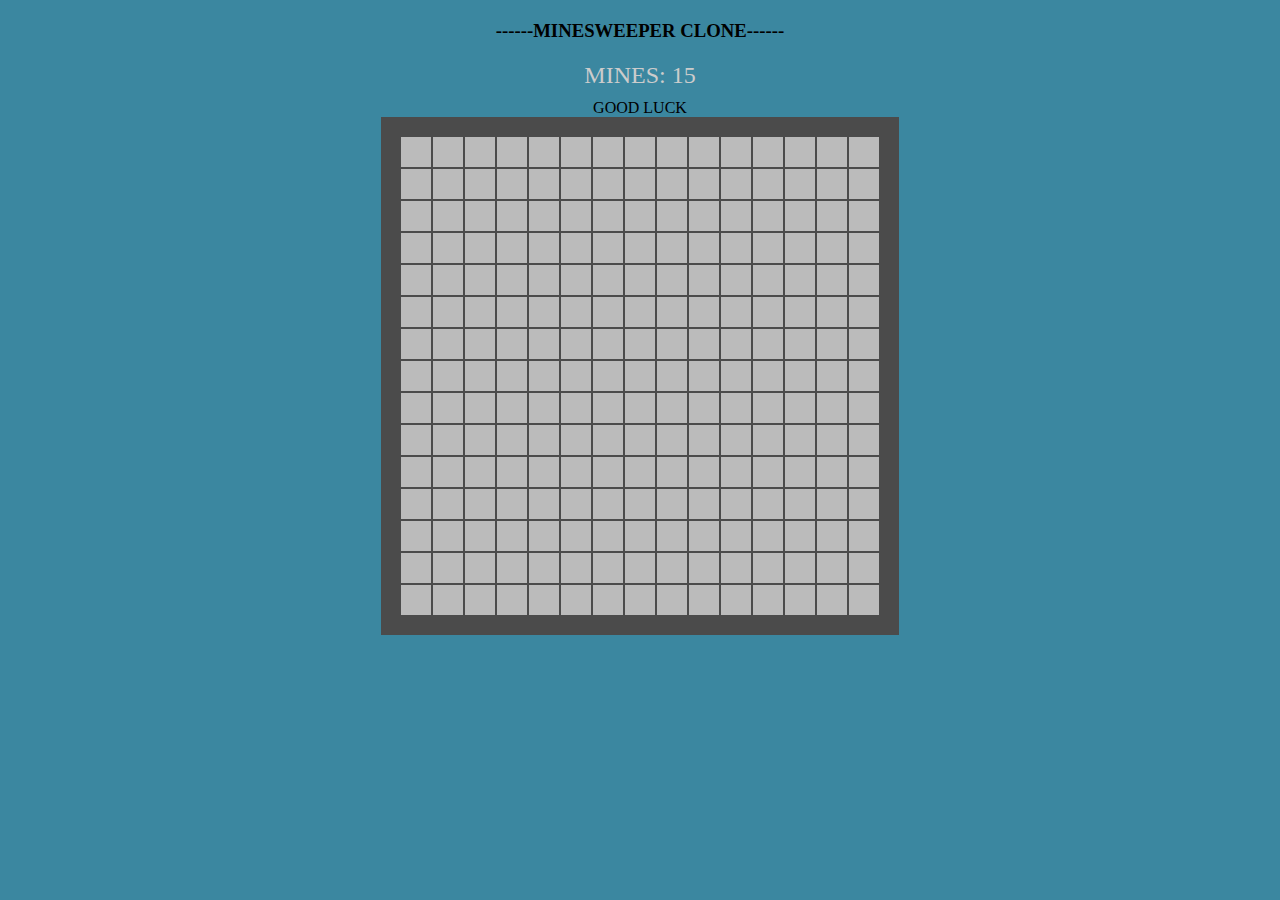
<file: html_projects/Games/Minesweeper Clone/index.html>
<!DOCTYPE html>
<html lang="en">

<style>
	h1{text-align: center;}
	body{background-color: lightblue;}
	h2{border-style: solid;}
</style>

<head>
	<meta charset="UTF-8">
	<meta name="viewport" content="width=device-width, initial-scale=1.0">

	<link rel="stylesheet" href="styles.css">

	<script src="script.js" type="module"></script>

	<title>Minesweeper Clone</title>
	</head>
<body>
	<h3 class="title">------MINESWEEPER CLONE------</h3>
	<div class="subtext">
		MINES: 15
	</div>
	<div>
		GOOD LUCK
	</div>
	<div class="board"></div>
</body>
</html>
</file>
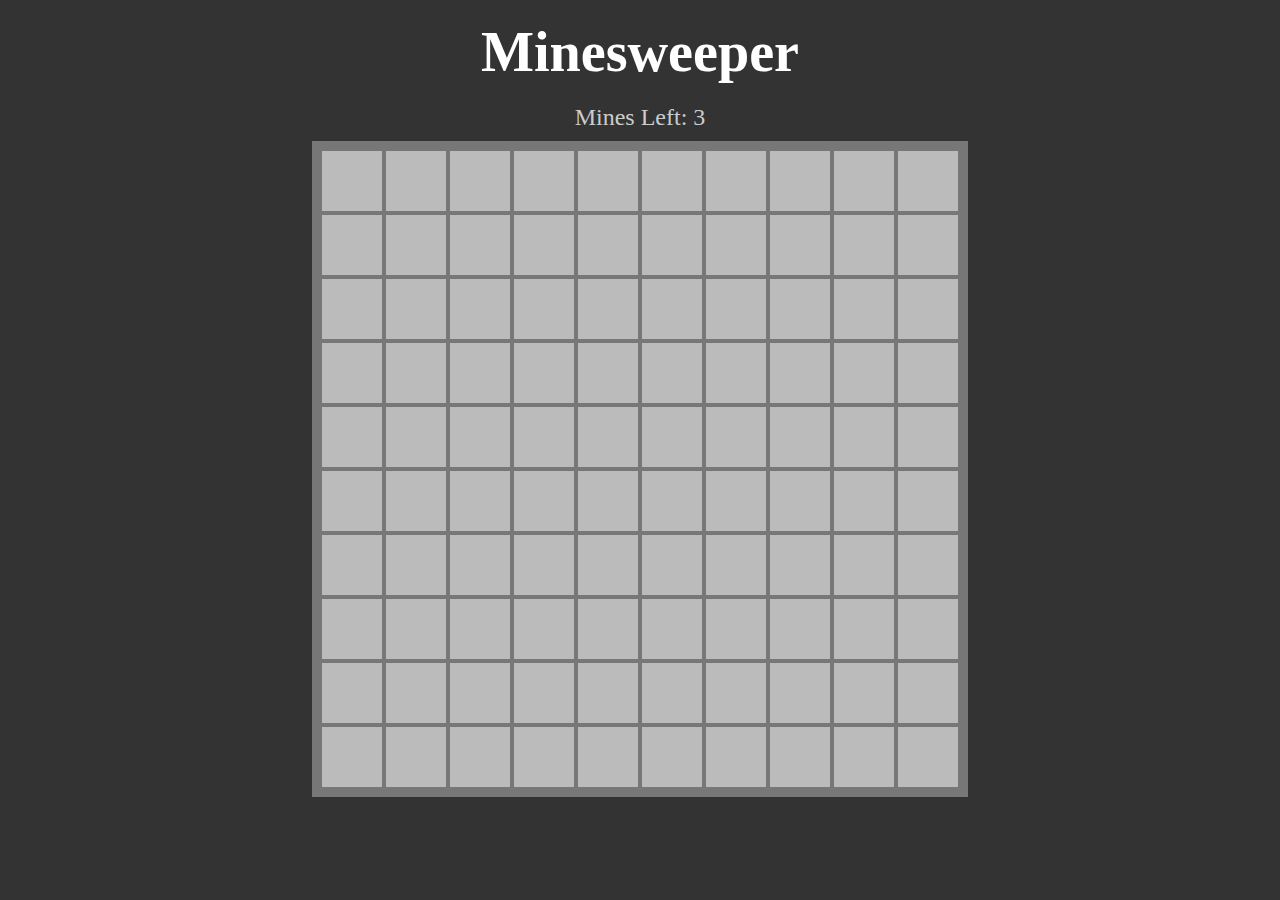
<file: html_projects/Games/ms/index.html>
<!DOCTYPE html>
<html lang="en">
<head>
  <meta charset="UTF-8">
  <meta name="viewport" content="width=device-width, initial-scale=1.0">
  <link rel="stylesheet" href="styles.css">
  <script src="script.js" type="module"></script>
  <title>Minesweeper</title>
</head>
<body>
  <h3 class="title">Minesweeper</h3>
  <div class="subtext">
    Mines Left: <span data-mine-count></span>
  </div>
  <div class="board"></div>
</body>
</html>
</file>
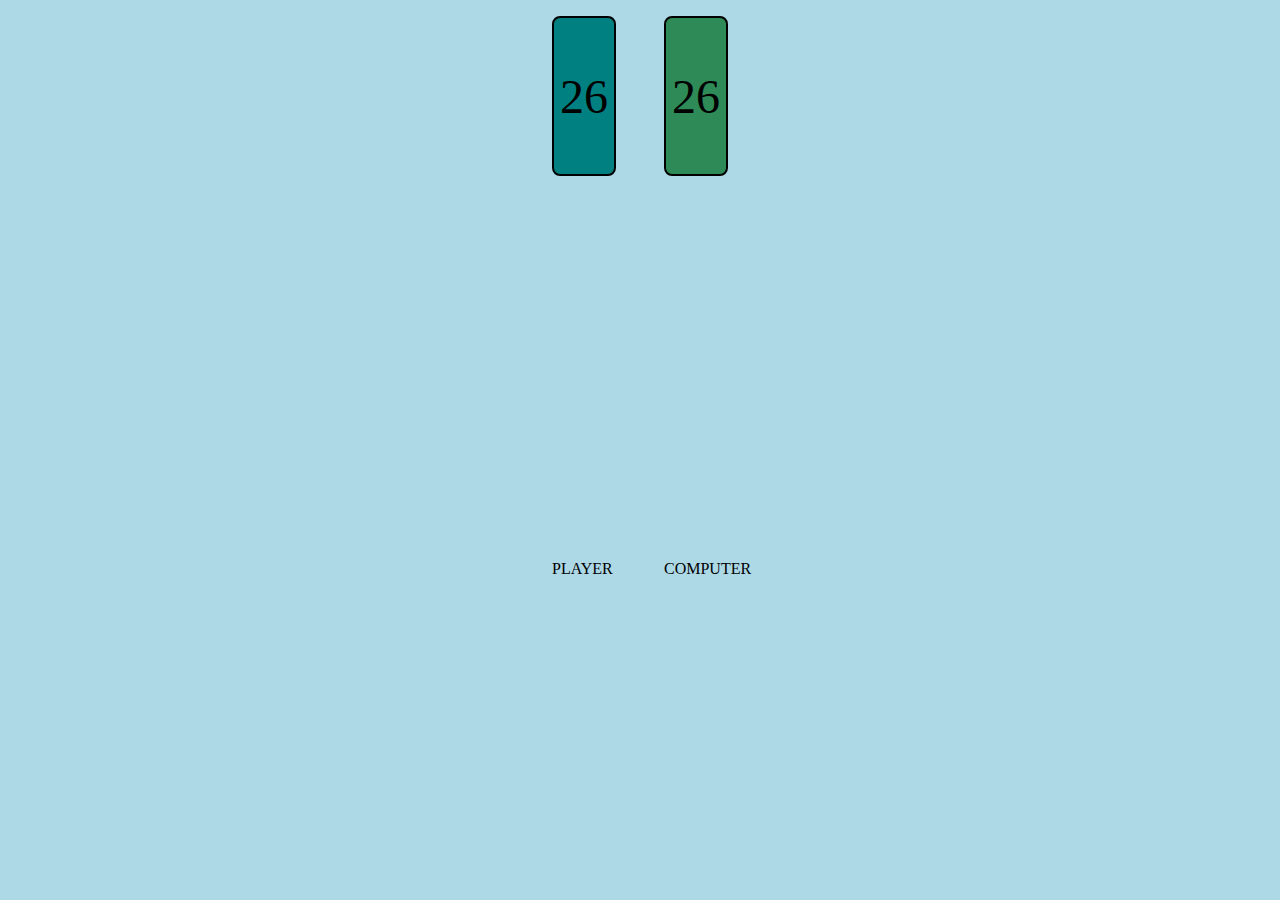
<file: html_projects/Games/Simple Card Game/index.html>
<!DOCTYPE html>
<html lang="en">
<style>
    h1{text-align: center;}
    body{background-color: lightblue;}
    h2{border-style: solid;}
</style>
    
<head>
        <meta charset="UTF-8">
        <meta name="viewport" content="width=device-width, initia-scale=1.0">
        <meta http-equiv="X-UA-Compatible" content="ie=edge"> 
	
        <title>Higher Card</title>
        
        <script src="script.js" type="module"></script>

        <link rel="stylesheet" href="styles.css">
</head>

<body>
    <div class="player-deck deck"></div>
    <div class="computer-deck deck"></div>
    <div class="text"></div>
    <div class="player-card-slot card-slot"></div>  
    <div class="computer-card-slot card-slot"></div>
    <div class="player-color">PLAYER</div>
    <div class="computer-color">COMPUTER</div> 
</body>
</html>
</file>
<file: html_projects/Games/Minesweeper Clone/styles.css>
* {
    box-sizing: border-box;
  }
  
  body {
    margin: 0;
    background-color: rgb(59, 135, 160);
    display: flex;
    align-items: center;
    font-size: 1rem;
    flex-direction: column;
    color: rgb(0, 0, 0);
  }
  
  .title {
    margin: 20px;
  }
  
  .subtext {
    color: #CCC;
    font-size: 1.5rem;
    margin-bottom: 10px;
  }
  
  .board {
    display: inline-grid;
    padding: 20px;
    grid-template-columns: repeat(var(--size), 30px);
    grid-template-rows: repeat(var(--size), 30px);
    gap: 2px;
    background-color: rgb(75, 75, 75);
  }
  
  .board > * {
    width: 100%;
    height: 100%;
    display: flex;
    justify-content: center;
    align-items: center;
    color: rgb(255, 255, 255);
    border: 2px solid #BBB;
    user-select: none;
  }
  
  .board > [data-status="hidden"] {
    background-color: #BBB;
    cursor: pointer;
  }
  
  .board > [data-status="mine"] {
    background-color: rgb(151, 0, 0);
  }
  
  .board > [data-status="number"] {
    background-color: none;
  }
  
  .board > [data-status="marked"] {
    background-color: rgb(255, 136, 0);
  }
</file>
<file: html_projects/Games/ms/styles.css>
* {
    box-sizing: border-box;
  }
  
  body {
    margin: 0;
    background-color: #333;
    display: flex;
    align-items: center;
    font-size: 3rem;
    flex-direction: column;
    color: white;
  }
  
  .title {
    margin: 20px;
  }
  
  .subtext {
    color: #CCC;
    font-size: 1.5rem;
    margin-bottom: 10px;
  }
  
  .board {
    display: inline-grid;
    padding: 10px;
    grid-template-columns: repeat(var(--size), 60px);
    grid-template-rows: repeat(var(--size), 60px);
    gap: 4px;
    background-color: #777;
  }
  
  .board > * {
    width: 100%;
    height: 100%;
    display: flex;
    justify-content: center;
    align-items: center;
    color: white;
    border: 2px solid #BBB;
    user-select: none;
  }
  
  .board > [data-status="hidden"] {
    background-color: #BBB;
    cursor: pointer;
  }
  
  .board > [data-status="mine"] {
    background-color: red;
  }
  
  .board > [data-status="number"] {
    background-color: none;
  }
  
  .board > [data-status="marked"] {
    background-color: yellow;
  }
</file>
<file: html_projects/Games/Simple Card Game/styles.css>
*, *::after, *::before {
        box-sizing: border-box;     
}

body {
        margin: 0;
        display: grid;
        grid-template-columns: repeat(2, 4rem);
        grid-template-rows: 10rem 5rem 10rem;
        gap: 3rem;
        cursor: pointer;
        justify-content: center;
        padding-top: 1rem;
}

.deck {
        height: 100%;
        width: 100%;
        border: 2px solid black;
        display: flex;
        justify-content: center;
        align-items: center;
        font-size: 3rem;
        border-radius: .5rem;
        color: black;
        user-select: none;
}

.computer-deck {
        background-color: seagreen;
}

.player-deck {
        background-color: teal;
}

.text {
        grid-column: span 2;
        display: flex;
        justify-content: center;
        align-items: center;
}

.card {
        position: relative;
        height: 100%;
        width: 150%;
        border: 2px solid black;
        border-radius: 1rem;
        display: flex;
        justify-content: center;
        align-items: center;
        font-size: 4rem;
}

.card.red {
        color: red;
}

.card.black {
        color:black;
}

.card::before,
.card::after {
        position: absolute;
        content: attr(data-value);
        font-size: 2rem;
}

.card::before {
        top: .25rem;
        left: .5rem;
}

.card::after {
        bottom: .25rem;
        right: .5rem;
        transform: rotate(180deg);
}

.player-color{
        position: relative;
        justify-content: left;
        align-items: center;

}

.computer-color{
        position: relative;
        justify-content: center;
        align-items: center;
}
</file>
